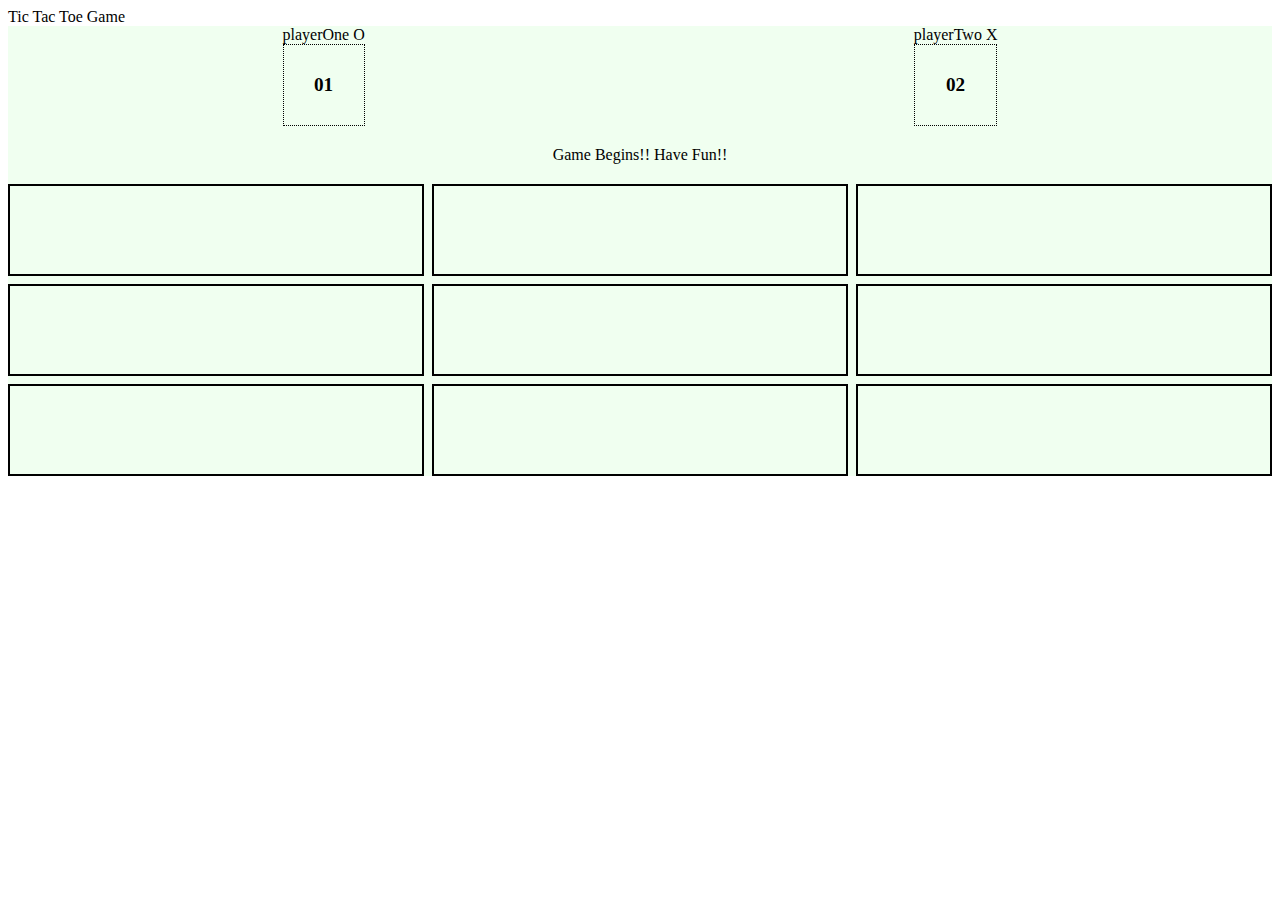
<file: index.html>
<!DOCTYPE html>
<html lang="en">

<head>
    <meta charset="UTF-8">
    <meta name="viewport" content="width=device-width, initial-scale=1.0">
    <link rel="stylesheet" href="css/style.css">
    <title>Tic Tac Toe Implementation</title>
</head>

<body>
    <div class="container">
        <header>Tic Tac Toe Game</header>
        <div class="gameDisplay">
            <div class="scores">
                <div class="p1">
                    <div class="p1-text">playerOne <span id="p1-marking"></span></div>
                    <div class="playerOne item">01</div>
                </div>
                <div class="p2">
                    <div class="p2-text">playerTwo <span id="p2-marking"></span></div>
                    <div class="playerTwo item">02</div>
                </div>
                <div class="p1" hidden>
                    <div class="p1-text">playerComputer <span id="pc-marking"></span></div>
                    <div class="playerComputer item">03</div>
                </div>
            </div>
            <button class="start-game">Start Game</button>
            <div class="announceWinner">
                <span class="announcement">Game Awaits!! Click Start To Begin!!</span>
            </div>
            <div class="gameBoard">
                <div class="grid-item" id="0" data-cube="1"></div>
                <div class="grid-item" id="1" data-cube="2"></div>
                <div class="grid-item" id="2" data-cube="3"></div>
                <div class="grid-item" id="3" data-cube="4"></div>
                <div class="grid-item" id="4" data-cube="5"></div>
                <div class="grid-item" id="5" data-cube="6"></div>
                <div class="grid-item" id="6" data-cube="7"></div>
                <div class="grid-item" id="7" data-cube="8"></div>
                <div class="grid-item" id="8" data-cube="9"></div>
            </div>
        </div>
    </div>
    <!-- <script src="js/index.js"></script> -->
    <!-- <script src="js/minimaxAlgorithm/evaluateFunction.js"></script> -->
    <!-- <script src="js/minimaxAlgorithm/minimaxFunction.js"></script> -->
    <!-- <script src="js/usingMinimax.js"></script> -->
    <!-- <script src="js/aspiredIndex.js"></script> -->
    <script src="js/modularStyle.js"></script>
</body>

</html>
</file>
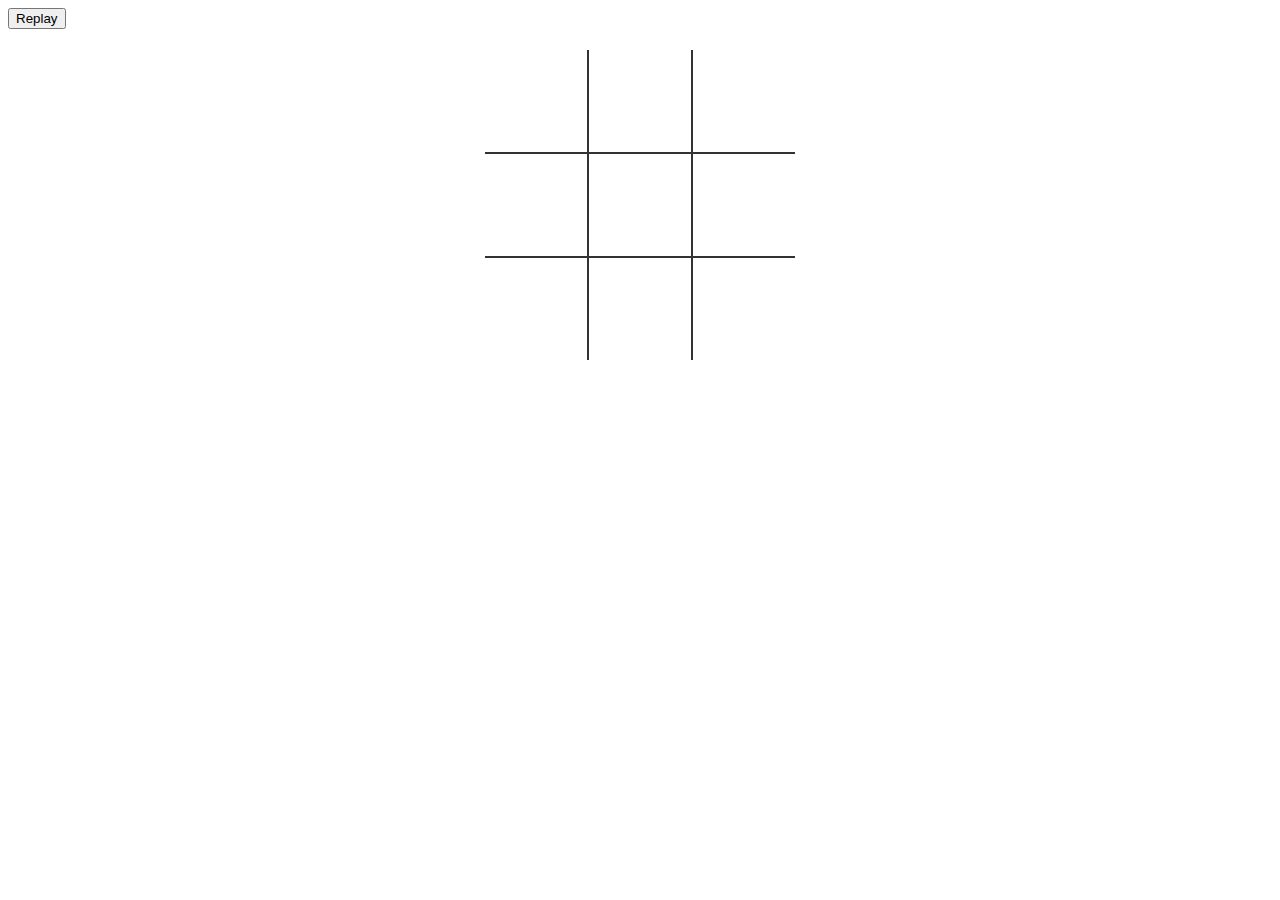
<file: js/minimaxAlgorithm/fccImplementation/index.html>
<!DOCTYPE html>

<html>
<head>
  <meta charset="UTF-8">
  <title>Tic Tac Toe</title>
  
  <link rel="stylesheet" href="style.css">

</head>

<body>

	<table>
		<tr>
			<td class="cell" id="0"></td>
			<td class="cell" id="1"></td>
			<td class="cell" id="2"></td>
		</tr>
		<tr>
			<td class="cell" id="3"></td>
			<td class="cell" id="4"></td>
			<td class="cell" id="5"></td>
		</tr>
		<tr>
			<td class="cell" id="6"></td>
			<td class="cell" id="7"></td>
			<td class="cell" id="8"></td>
		</tr>
	</table>
	<div class="endgame">
		<div class="text"></div>
	</div>
	<button onClick="startGame()">Replay</button>

  <script src="script.js"></script>
</body>
</html>
</file>
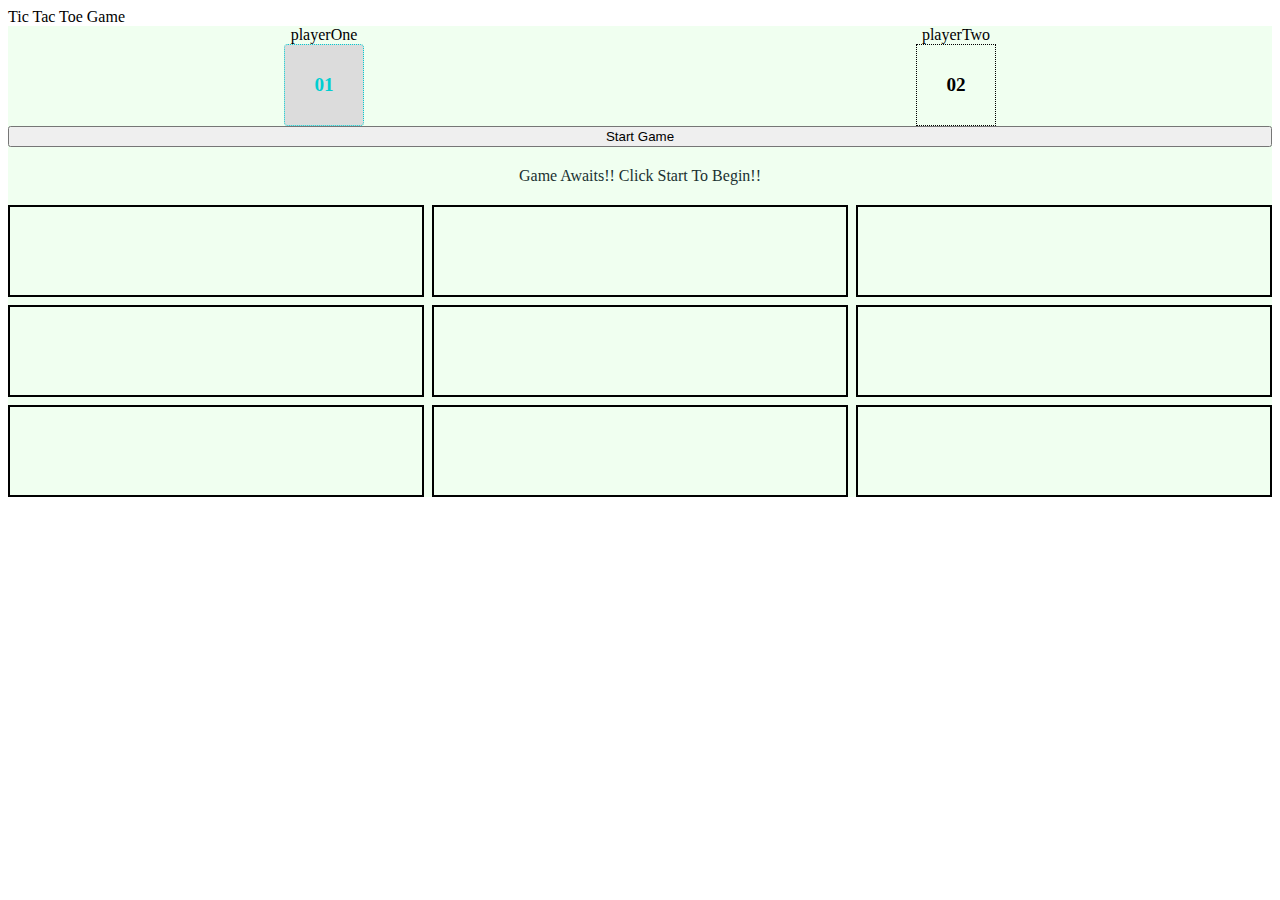
<file: legacyIndex.html>
<!DOCTYPE html>
<html lang="en">

<head>
    <meta charset="UTF-8">
    <meta name="viewport" content="width=device-width, initial-scale=1.0">
    <link rel="stylesheet" href="css/style.css">
    <title>Tic Tac Toe Implementation</title>
</head>

<body>
    <div class="container">
        <header>Tic Tac Toe Game</header>
        <div class="gameDisplay">
            <div class="scores">
                <div class="p1">
                    <div class="p1-text">playerOne <span id="p1-marking"></span></div>
                    <div class="playerOne item">01</div>
                </div>
                <div class="p2">
                    <div class="p2-text">playerTwo <span id="p2-marking"></span></div>
                    <div class="playerTwo item">02</div>
                </div>
                <div class="p1" hidden>
                    <div class="p1-text">playerComputer <span id="pc-marking"></span></div>
                    <div class="playerComputer item">03</div>
                </div>
            </div>
            <button class="start-game">Start Game</button>
            <div class="announceWinner">
                <span class="announcement">Game Awaits!! Click Start To Begin!!</span>
            </div>
            <div class="gameBoard">
                <div class="grid-item" id="cube1" data-cube="1"></div>
                <div class="grid-item" id="cube2" data-cube="2"></div>
                <div class="grid-item" id="cube3" data-cube="3"></div>
                <div class="grid-item" id="cube4" data-cube="4"></div>
                <div class="grid-item" id="cube5" data-cube="5"></div>
                <div class="grid-item" id="cube6" data-cube="6"></div>
                <div class="grid-item" id="cube7" data-cube="7"></div>
                <div class="grid-item" id="cube8" data-cube="8"></div>
                <div class="grid-item" id="cube9" data-cube="9"></div>
            </div>
        </div>
    </div>
    <script src="js/index.js"></script>
    <!-- <script src="js/minimaxAlgorithm/evaluateFunction.js"></script> -->
    <!-- <script src="js/minimaxAlgorithm/minimaxFunction.js"></script> -->
    <!-- <script src="js/usingMinimax.js"></script> -->
    <script src="js/minimaxAlgorithm/minimaxTryoutsLegacyCode.js"></script>
</body>

</html>
</file>
<file: css/style.css>
:root {
    --colNum: 3;
    --rowNum: 3;
}
.gameBoard {
    display: grid;
    grid-gap: 8px;
    /* grid-template-columns: repeat(3, auto); */
    grid-template-columns: repeat(var(--colNum), auto);
    /* grid-template-rows: repeat(3, 92px); */
    grid-template-rows: repeat(var(--rowNum), 92px);
    /* grid-template-columns: auto auto auto;
    grid-template-rows: 92px 92px 92px; */
    /* grid-template-rows: 110px 110px 110px; */
    /* grid-template-rows: 5fr 2fr auto; */
}

.grid-item {
    display: grid;
    text-align: center;
    font-size: larger;
    border: 2px solid;
    /* align-self: center; */
    align-content: center;
    /* align-items: center; */
}

.gameDisplay {
    display: flex;
    flex-direction: column;
    text-align: center;
    background: honeydew;
}

.scores{
    display: flex;
    justify-content: space-around;
}

.active {
    border-color: goldenrod;
    background-color: gainsboro;
    border-radius: 4px;
    color: darkturquoise;
}

.announceWinner {
    margin: 20px;
}

.announcement {
    padding: 20px;
    color: rgb(26, 49, 49);
}

.item {
    /* display: flex; */
    border: .9px dotted;
    padding: 29px;
    font-weight: bolder;
    font-size: larger;   
}
</file>
<file: js/minimaxAlgorithm/fccImplementation/style.css>
td {
	border:  2px solid #333;
	height:  100px;
	width:  100px;
	text-align:  center;
	vertical-align:  middle;
	font-family:  "Comic Sans MS", cursive, sans-serif;
	font-size:  70px;
	cursor: pointer;
}

table {
	border-collapse: collapse;
	position: absolute;
	left: 50%;
	margin-left: -155px;
	top: 50px;
}

table tr:first-child td {
	border-top: 0;
}

table tr:last-child td {
	border-bottom: 0;
}

table tr td:first-child {
	border-left: 0;
}

table tr td:last-child {
	border-right: 0;
}

.endgame {
  display: none;
  width: 200px;
  top: 120px;
  background-color: rgba(205,133,63, 0.8);
  position: absolute;
  left: 50%;
  margin-left: -100px;
  padding-top: 50px;
  padding-bottom: 50px;
  text-align: center;
  border-radius: 5px;
  color: white;
  font-size: 2em;
}
</file>
